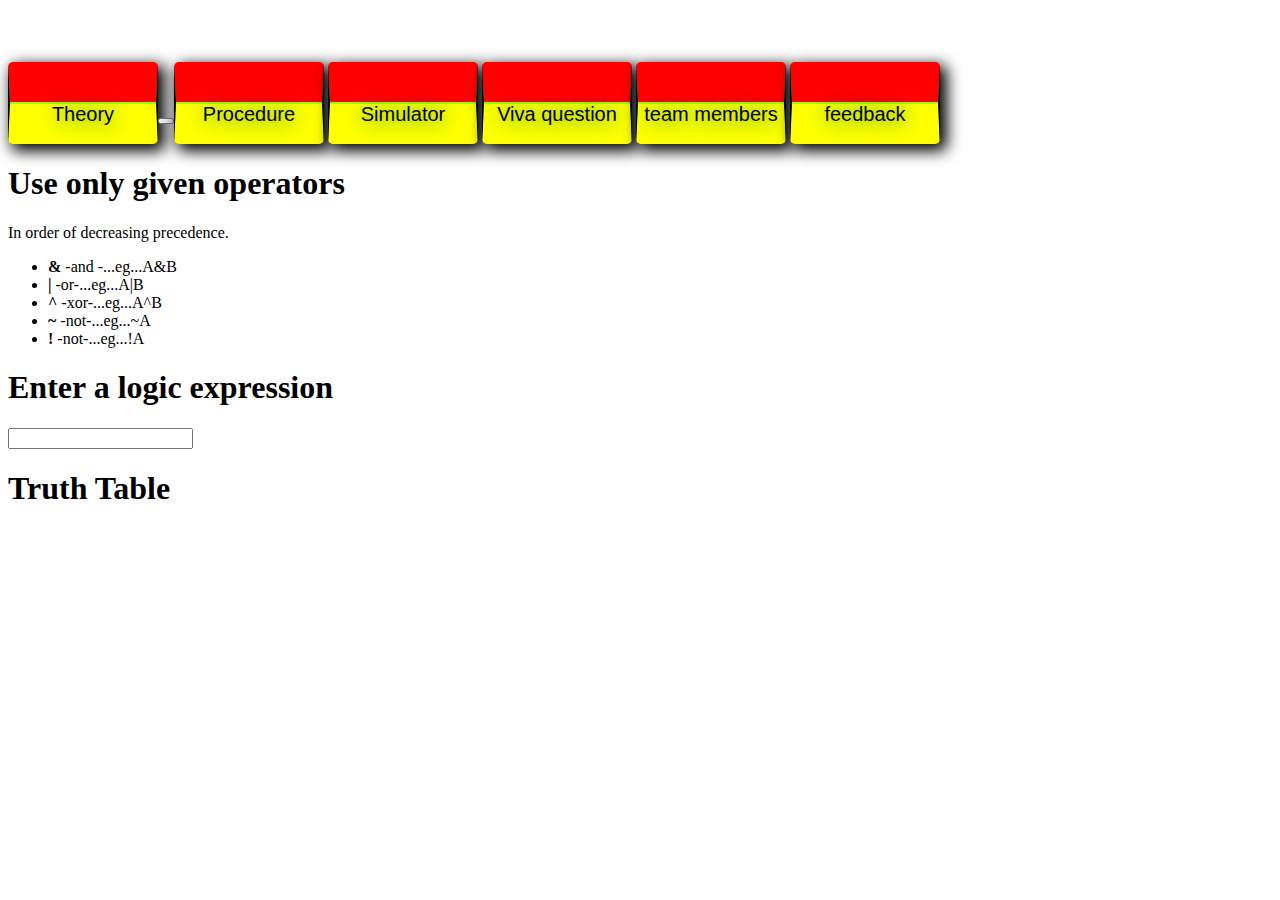
<file: experiment/simulator/index.html>
<!DOCTYPE html>
<html>
<head>
<style>
#box{ height:50px;width:150px;background:#99FF00;
font-size:20px;text-shadow:1px 1px 20px green;
border:2px solid black;border-radius:5px 5px 5px 5px; 
box-shadow:5px 5px 15px 2px black;
transition-property:height;
transition-duration:1s;
border-top:40px solid red;
		border-bottom:40px solid yellow;
	
}




#box:hover{
height:160px;
}
</style>
    <title>Truth Table </title>
    <script src="C:\Users\Nitish\Desktop\lab\experiment\simulator\javascript\jquery-1.4.2.js"></script>
    <script src="C:\Users\Nitish\Desktop\lab\experiment\simulator\javascript\truth.js"></script>
    <link rel="stylesheet" href="C:\Users\Nitish\Desktop\lab\experiment\simulator\css\truth.css" type="text/css" media="screen" />
</head>

<body>
<br><br><br><a href="tt1.html"><button id="box">Theory<button></a>
  <a href="tt3.html"><button id="box"> Procedure</button></a>
 <a href="index.html">  <button id="box">Simulator</button></a>
    <a href="tt4.html"><button id="box">Viva question</button></a>
	 <a href="tt5.html"><button id="box">team members</button></a>
	  <a href="tt2.html"><button id="box">feedback</button></a>
    <div id="guide">
        <h1>Use only given operators</h1>
        <p>In order of decreasing precedence.</p>
        <ul>
            <li>
                <strong>&amp;</strong>
                -and -...eg...A&B
            </li>
            <li>
                <strong>|</strong>
               -or-...eg...A|B
            </li>
            <li>
                <strong>^</strong>
               -xor-...eg...A^B
            </li>
            <li>
                <strong>~</strong>
               -not-...eg...~A
            </li>
            <li>
                <strong>!</strong>
               -not-...eg...!A
            </li>
        </ul>
    </div>
    <div id="controls">
        <h1>Enter a logic expression </h1>
        <form id="theform">
            <input type="text" id="expr">
            
        </form>

        <h1>Truth Table</h1>
        <div id="output">
            <div id="nothing"></div>
            <div id="combo"></div>
            <div id="ast"></div>
            <div id="sym"></div>
        </div>
    </div>
    <script>
        $(function() { truth.main(); });
    </script>
</body>
</html>
</file>
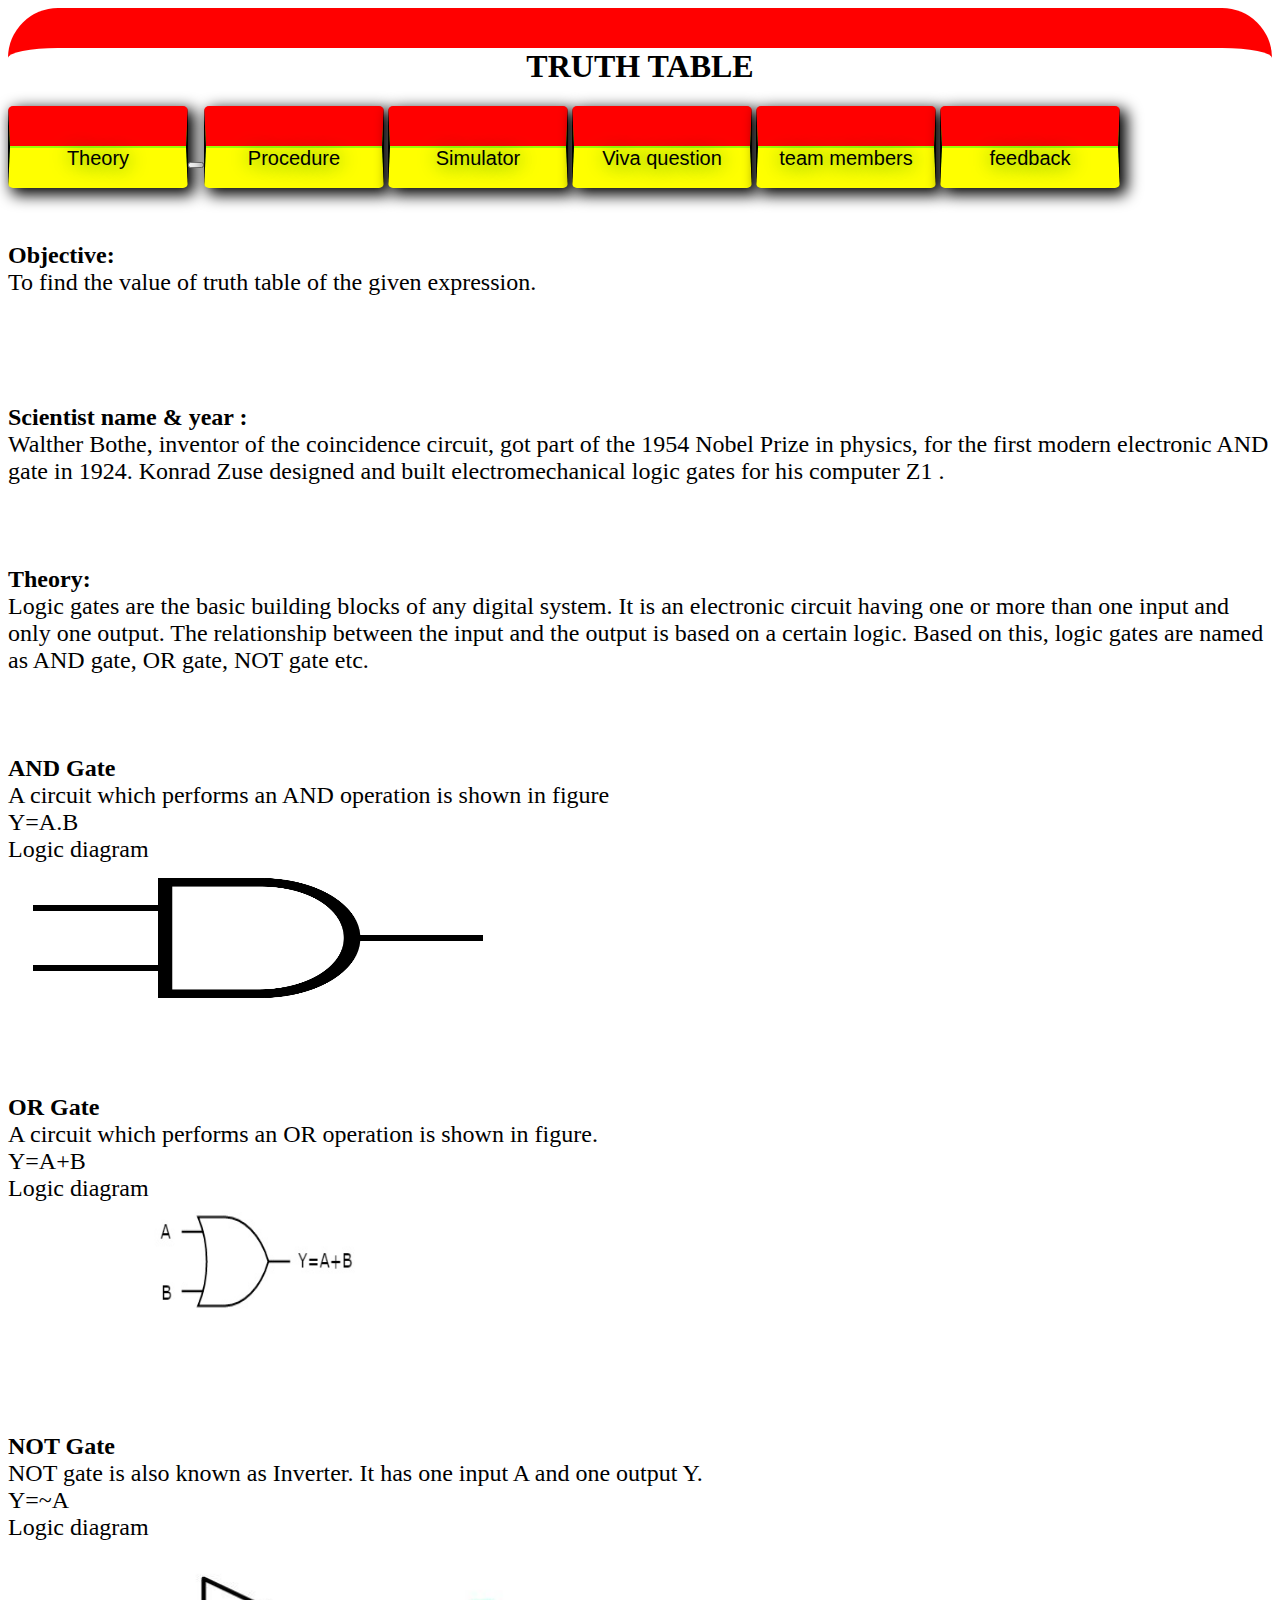
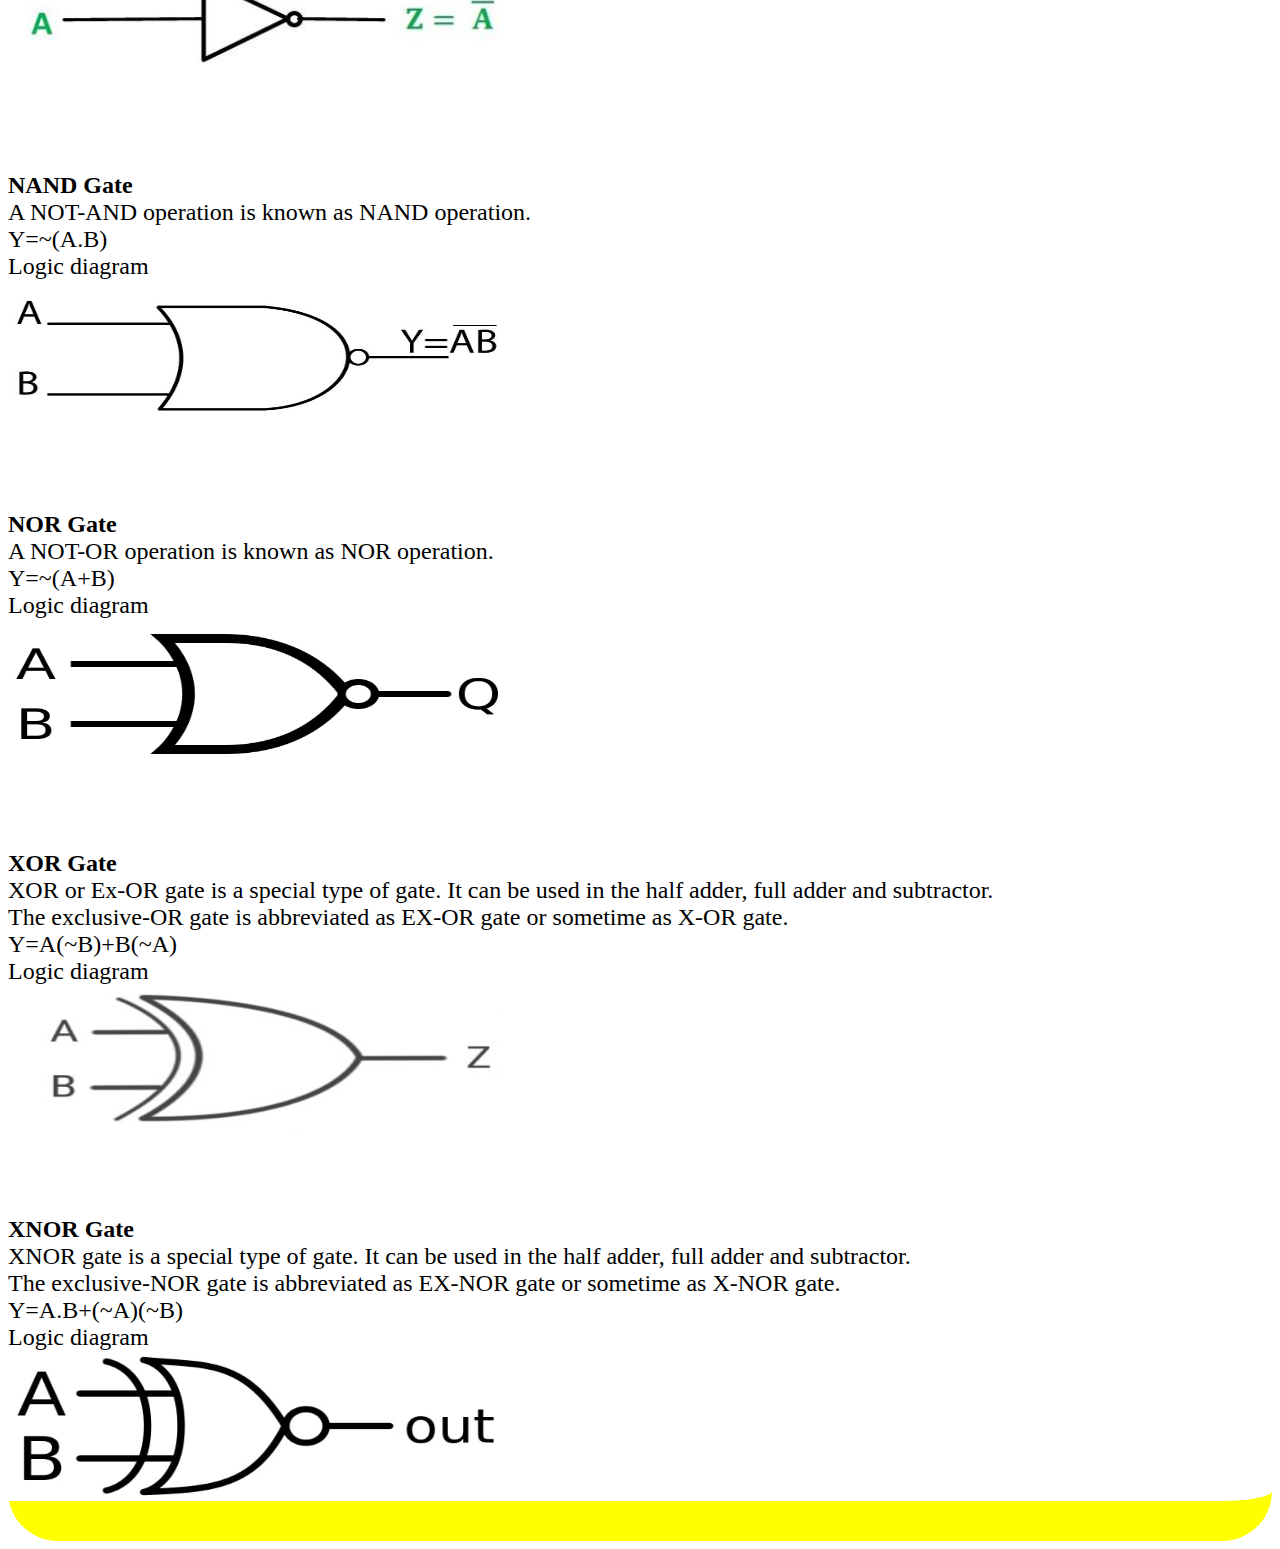
<file: experiment/simulator/tt1.html>
<html>
<head>
<style>
#box{ height:50px;width:180px;background:#99FF00;
font-size:20px;text-shadow:1px 1px 20px green;
border:2px solid black;border-radius:5px 5px 5px 5px; border-top:40px solid red;
		border-bottom:40px solid yellow;
	
box-shadow:5px 5px 15px 2px black;
transition-property:height;
transition-duration:1s;}




#box:hover{
height:160px;
}
body{
border-top:40px solid red;
		border-bottom:40px solid yellow;
		border-radius:50px;
	}
</style>
<body>
<h1><b><center>TRUTH TABLE</center></h1></b>
 <button id="box">Theory<button>
  <a href="tt3.html"><button id="box"> Procedure</button></a>
  <a href="index.html"> <button id="box">Simulator</button></a>
   <a href="tt4.html"> <button id="box">Viva question</button></a>
	 <a href="tt5.html"> <button id="box">team members</button></a>
	  <a href="tt2.html"><button id="box">feedback</button></a>
	 <br><br><br><br> <div ><font size="5"><b>Objective:</b><br> To find the value of truth table of the given expression.</div><br><br><br><br>
	 <b> Scientist name & year :</b><br> Walther Bothe, inventor of the coincidence circuit, got part of the 1954 Nobel Prize in physics, 
for the first modern electronic AND gate in 1924. Konrad Zuse designed and built electromechanical logic gates for his computer Z1 .<br><br><br><br>

<b>Theory:</b><br>

Logic gates are the basic building blocks of any digital system. It is an electronic circuit having one or more than one input and only one output. 
The relationship between the input and the output is based on a certain logic. Based on this, logic gates are named as AND gate, OR gate, NOT gate etc.<br><br><br><br>
<b>AND Gate</b><br>
A circuit which performs an AND operation is shown in figure<br>
Y=A.B<br>
Logic diagram<br><img src="images/and gate.jpg" width="500" height="150">
 
 <br><br><br><br>
<b>OR Gate</b><br>
A circuit which performs an OR operation is shown in figure. <br>
Y=A+B<br>
Logic diagram<br><img src="images/or gate.jpg"width="500" height="150">
 

 <br><br><br><br>
<b>NOT Gate</b><br>
NOT gate is also known as Inverter. It has one input A and one output Y.<br>
 Y=~A<br>
Logic diagram<br><img src="images/not gate.jpg"width="500" height="150">
 <br><br><br><br>
 
 
<b> NAND Gate<br></b>
A NOT-AND operation is known as NAND operation.<br>
Y=~(A.B)<br>

Logic diagram<br><img src="images/nand gate.jpg"width="500" height="150">
 <br><br><br><br>
 
<b>NOR Gate<br></b>
A NOT-OR operation is known as NOR operation.<br> 
Y=~(A+B)<br>

Logic diagram<br><img src="images/nor gate.jpg"width="500" height="150">
 
 <br><br><br><br>
<b>XOR Gate<br></b>
XOR or Ex-OR gate is a special type of gate. It can be used in the half adder, full adder and subtractor.<br> 
The exclusive-OR gate is abbreviated as EX-OR gate or sometime as X-OR gate. <br>
Y=A(~B)+B(~A)<br>
Logic diagram<br><img src="images/xor gate.jpg"width="500" height="150">
 
 <br><br><br><br>
<b>XNOR Gate<br></b>
XNOR gate is a special type of gate. It can be used in the half adder, full adder and subtractor.<br> 
The exclusive-NOR gate is abbreviated as EX-NOR gate or sometime as X-NOR gate.<br>
Y=A.B+(~A)(~B)<br>
Logic diagram<br><img src="images/xnor gate.jpg"width="500" height="150">

</font>





</body>
</head>
</html>
</file>
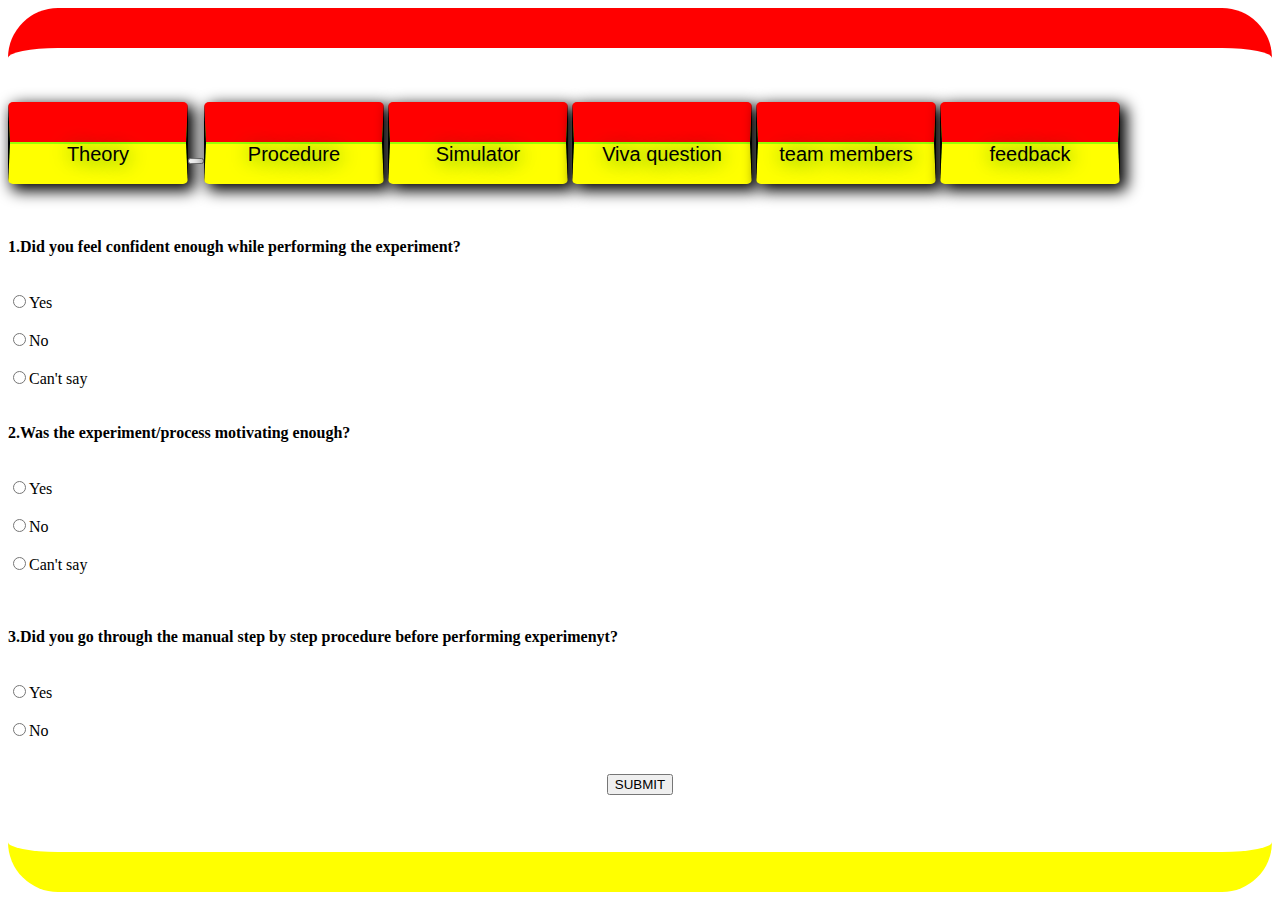
<file: experiment/simulator/tt2.html>
<html>
<head>
<style>
#box{ height:50px;width:180px;background:#99FF00;
font-size:20px;text-shadow:1px 1px 20px green;
border:2px solid black;border-radius:5px 5px 5px 5px; border-top:40px solid red;
		border-bottom:40px solid yellow;
	
box-shadow:5px 5px 15px 2px black;
transition-property:height;
transition-duration:1s;}
#box:hover{
height:160px;
}
body{
border-top:40px solid red;
		border-bottom:40px solid yellow;
		border-radius:50px;
	}

</style>

</head>
<body>
<br><br><br><a href="tt1.html"><button id="box">Theory<button></a>
  <a href="tt3.html">
  <button id="box"> Procedure</button></a>
   <a href="index.html"><button id="box">Simulator</button></a>
   <a href="tt4.html"> <button id="box">Viva question</button></a>
	 <a href="tt5.html"> <button id="box">team members</button></a>
	  <button id="box">feedback</button>
<br><br><br><br><form><b>1.Did you feel confident enough while performing the experiment?</b><br><br><br>
<input type="radio" name="r">Yes</label><br><br>
<input type="radio" name="r">No</label><br><br>
<input type="radio" name="r" >Can't say<br><br><br>
<b>2.Was the experiment/process motivating enough?</b><br><br><br>
<input type="radio" name="s">Yes</label><br><br>
<input type="radio" name="s">No</label><br><br>
<input type="radio" name="s" >Can't say<br><br><br><br>
<b>3.Did you go through the manual step by step procedure before performing experimenyt?</b><br><br><br>
<input type="radio" name="q">Yes</label><br><br>
<input type="radio" name="q">No</label><br><br>

</form>
<center><button onclick="myFunction()">SUBMIT</button></center>
<script>
function myFunction()
{
alert("!! Successfully Submitted !!");
}
</script>


</body>
</html>
</file>
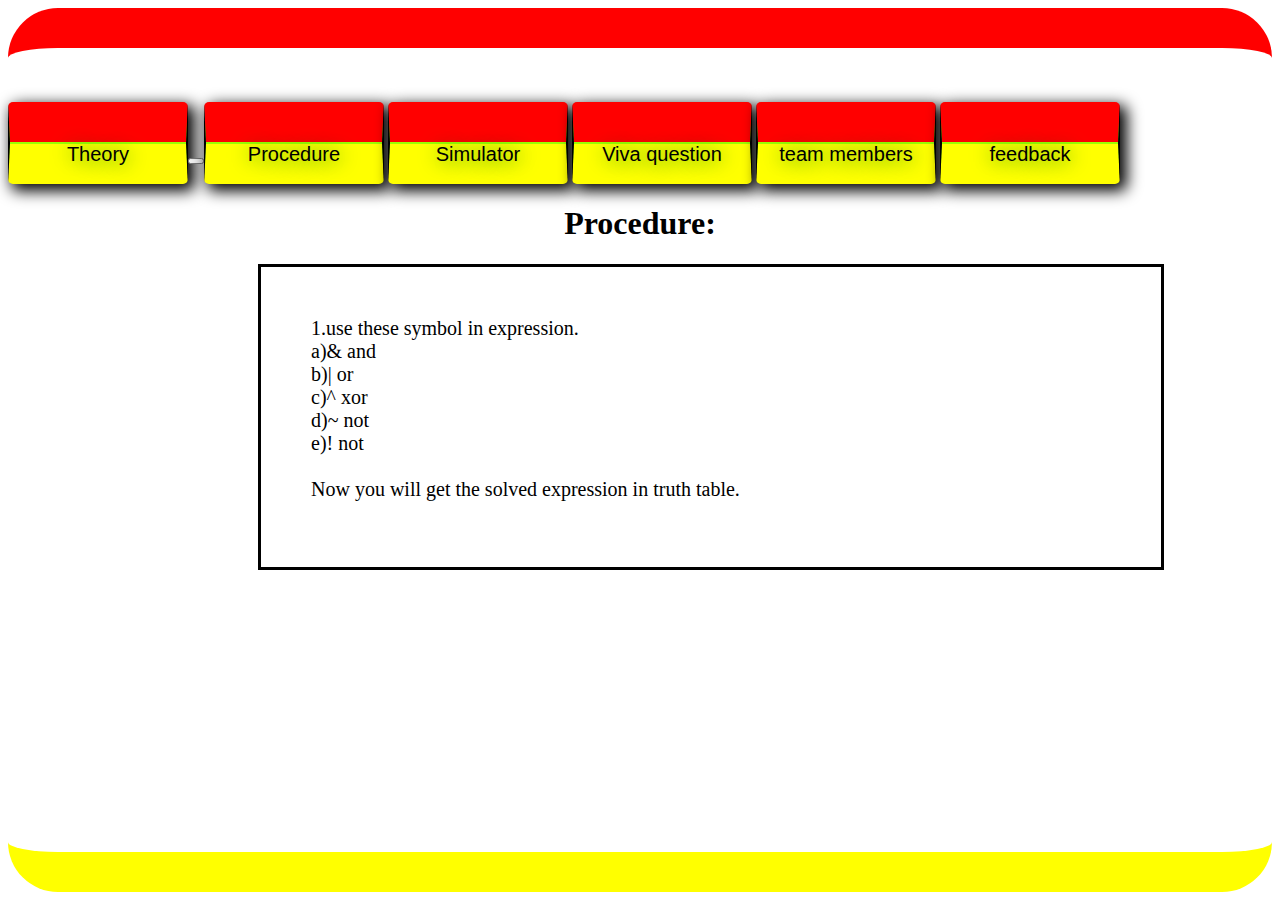
<file: experiment/simulator/tt3.html>
<html>
<head>
<style>
#box{ height:50px;width:180px;background:#99FF00;
font-size:20px;text-shadow:1px 1px 20px green;
border:2px solid black;border-radius:5px 5px 5px 5px; border-top:40px solid red;
		border-bottom:40px solid yellow;
	
box-shadow:5px 5px 15px 2px black;
transition-property:height;
transition-duration:1s;}
.pp{border:3px solid black;
width:800px;height:200px;
margin:0px 0px 0px 250px;
font-size:20px;
padding:50px;}
body{
border-top:40px solid red;
		border-bottom:40px solid yellow;
		border-radius:50px;
	}




#box:hover{
height:160px;
}
</style>
</head>
<body>

<br><br><br><a href="tt1.html"><button id="box">Theory<button></a>
  <button id="box"> Procedure</button>
  <a href="index.html"> <button id="box">Simulator</button></a>
    <a href="tt4.html"><button id="box">Viva question</button></a>
	 <a href="tt5.html"> <button id="box">team members</button></a>
	  <a href="tt2.html"><button id="box">feedback</button></a>
	 <center><h1><b> Procedure:</b><h1></center>
<div class="pp">1.use these symbol in expression.<br>
a)& and<br>
b)| or<br>
c)^ xor<br>
d)~ not<br>
e)! not<br><br>

Now you will get the solved expression in truth table.</div>
</body>
</html>
</file>
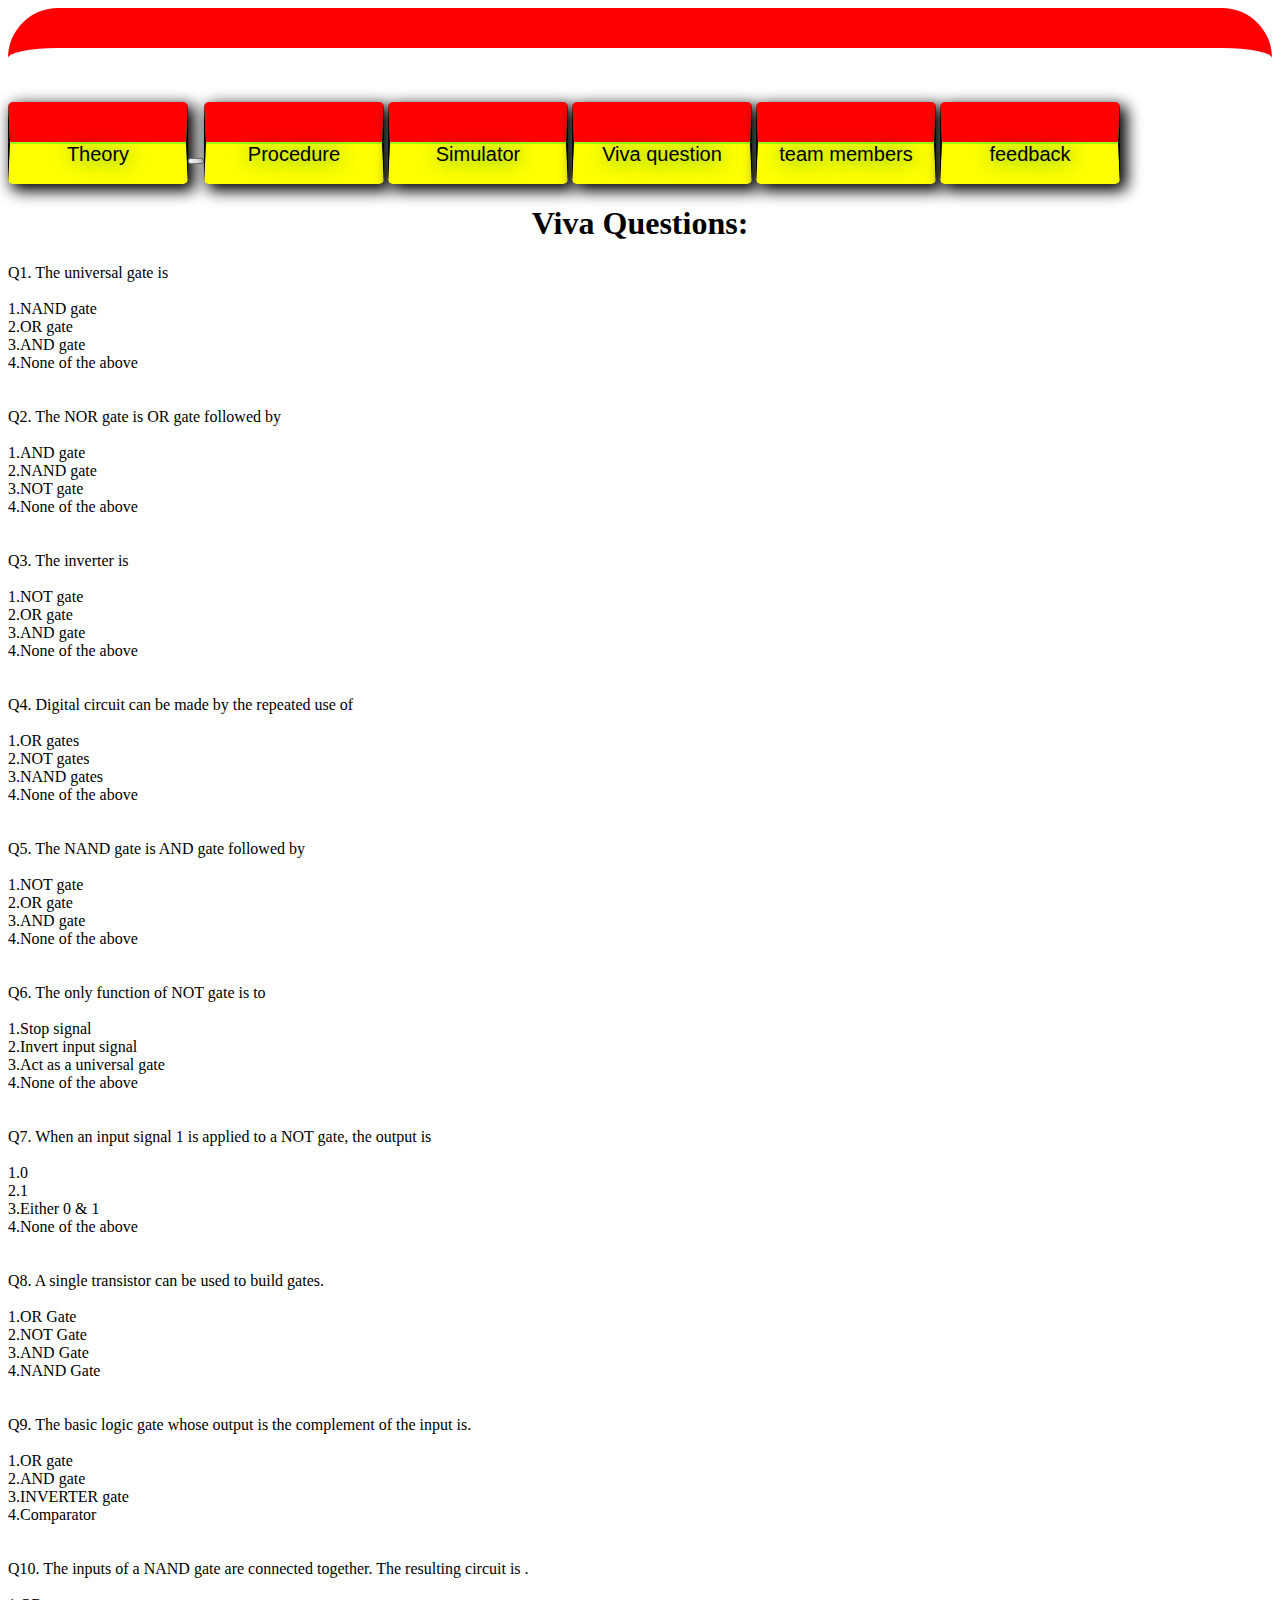
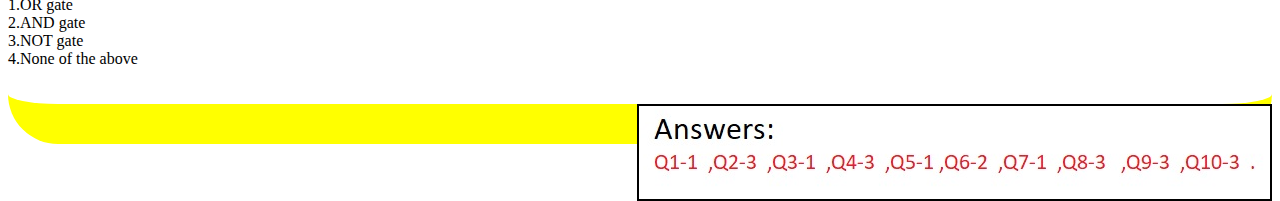
<file: experiment/simulator/tt4.html>
<html>
<head>
<style>
#box{ height:50px;width:180px;background:#99FF00;
font-size:20px;text-shadow:1px 1px 20px green;
border:2px solid black;border-radius:5px 5px 5px 5px; 
box-shadow:5px 5px 15px 2px black;
transition-property:height;
border-top:40px solid red;
		border-bottom:40px solid yellow;
transition-duration:1s;
}
#box:hover{
height:160px;


}
.pp{border:2px solid black;
transform:rotate(180deg);}
body{
border-top:40px solid red;
		border-bottom:40px solid yellow;
		border-radius:50px;
	}

</style>

</head>
<body>
<br><br><br><a href="tt1.html"><button id="box">Theory<button></a>
 <a href="tt3.html"> <button id="box"> Procedure</button></a>
   <a href="index.html"><button id="box">Simulator</button></a>
    <button id="box">Viva question</button>
	 <a href="tt5.html"><button id="box">team members</button></a>
	  <a href="tt2.html"><button id="box">feedback</button></a>
	 <center><h1><b> Viva Questions:</b><h1></center>
Q1. The universal gate is <br><br>

1.NAND gate<br>
2.OR gate<br>
3.AND gate<br>
4.None of the above<br><br><br>


Q2. The NOR gate is OR gate followed by<br><br>

1.AND gate<br>
2.NAND gate<br>
3.NOT gate<br>
4.None of the above<br><br><br>



Q3. The inverter is <br><br>

1.NOT gate<br>
2.OR gate<br>
3.AND gate<br>
4.None of the above<br><br><br>



Q4. Digital circuit can be made by the repeated use of <br><br>

1.OR gates<br>
2.NOT gates<br>
3.NAND gates<br>
4.None of the above<br><br><br>


Q5. The NAND gate is AND gate followed by<br><br>


1.NOT gate<br>
2.OR gate<br>
3.AND gate<br>
4.None of the above<br><br><br>


Q6. The only function of NOT gate is to<br><br>

1.Stop signal<br>
2.Invert input signal<br>
3.Act as a universal gate<br>
4.None of the above<br><br><br>


Q7. When an input signal 1 is applied to a NOT gate, the output is<br><br>

1.0<br>
2.1<br>
3.Either 0 & 1<br>
4.None of the above<br><br><br>


Q8. A single transistor can be used to build gates.

<br><br>1.OR Gate<br>
2.NOT Gate<br>
3.AND Gate<br>
4.NAND Gate<br><br><br>



Q9. The basic logic gate whose output is the complement of the input is.<br><br>

1.OR gate<br>
2.AND gate<br>
3.INVERTER gate<br>
4.Comparator<br><br><br>


Q10. The inputs of a NAND gate are connected together. The resulting circuit is .<br><br>

1.OR gate<br>
2.AND gate<br>
3.NOT gate<br>
4.None of the above<br><br><br>
<img src="images/answer.jpg"align="right" class="pp">



</body>
</html>
</file>
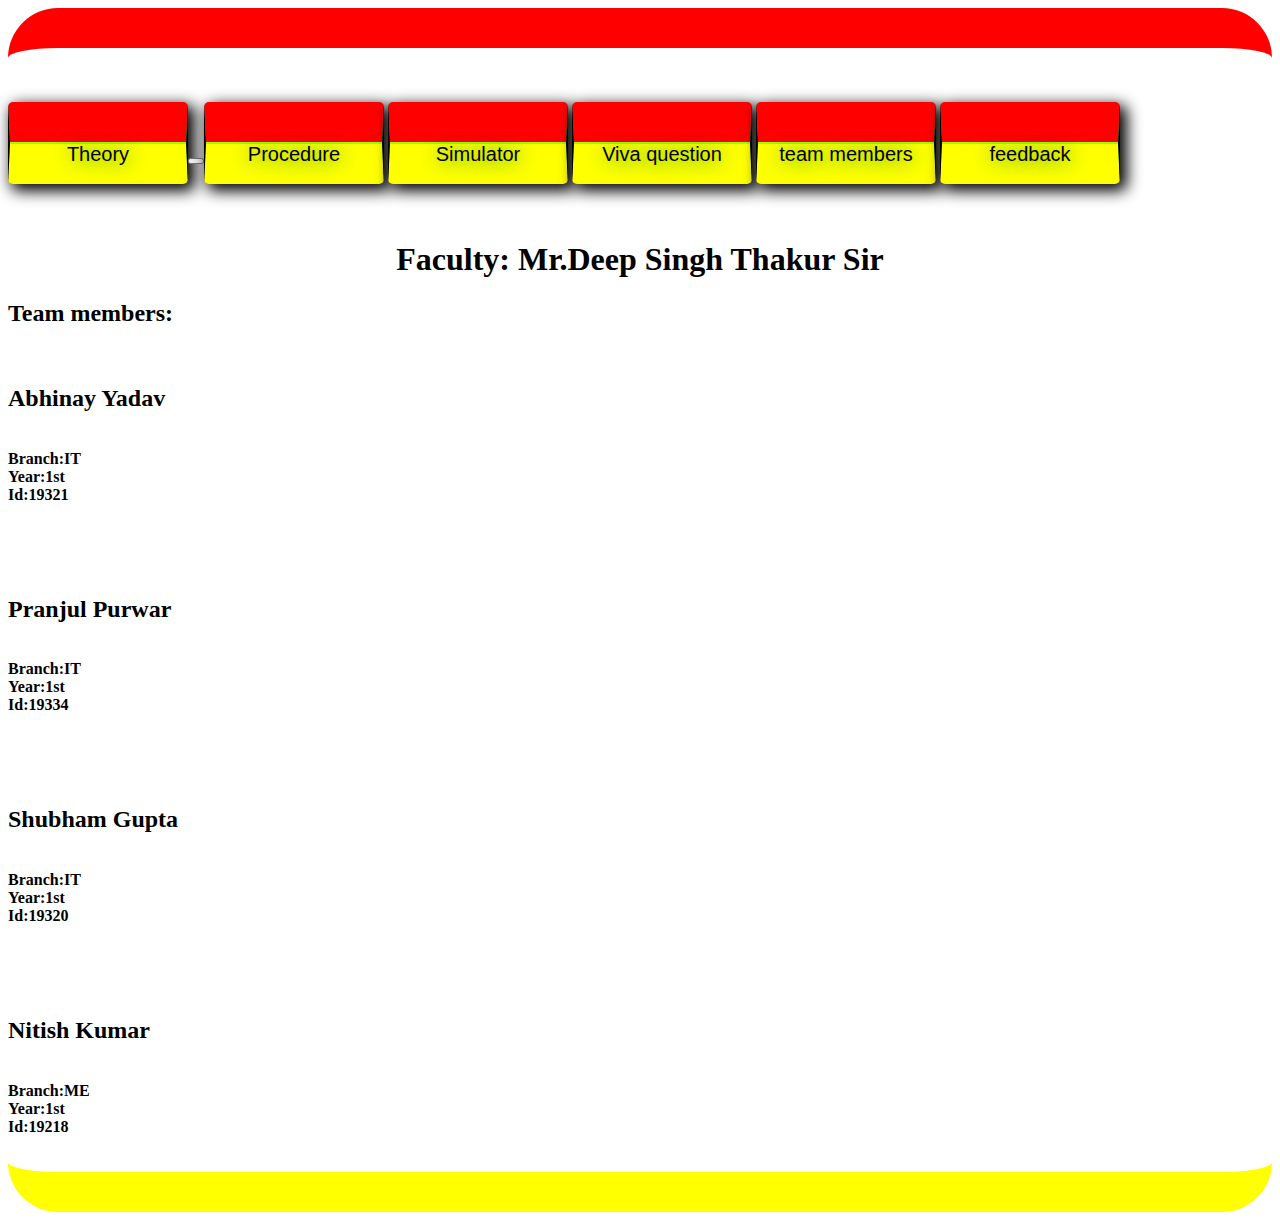
<file: experiment/simulator/tt5.html>
<html>
<head>
<style>
#box{ height:50px;width:180px;background:#99FF00;
font-size:20px;text-shadow:1px 1px 20px green;
border:2px solid black;border-radius:5px 5px 5px 5px; 
box-shadow:5px 5px 15px 2px black;
border-top:40px solid red;
		border-bottom:40px solid yellow;
	
transition-property:height;
transition-duration:3s;}
body{
border-top:40px solid red;
		border-bottom:40px solid yellow;
		border-radius:50px;
	}




#box:hover{
height:160px;
}
</style>
</head>
<body>
<br><br><br><a href="tt1.html"><button id="box">Theory<button></a>
  <a href="tt3.html"><button id="box"> Procedure</button></a>
 <a href="index.html">  <button id="box">Simulator</button></a>
    <a href="tt4.html"><button id="box">Viva question</button></a>
	 <button id="box">team members</button>
	  <a href="tt2.html"><button id="box">feedback</button></a>
<br><br><br><b> <h1></h1> </b>
	  <center><h1>Faculty: Mr.Deep Singh Thakur Sir</h1></center><b
	 <center><h2><b> Team members:</b></h2></center>
	 
	 <b><br><h2>Abhinay Yadav</h2></b><br>Branch:IT<br>Year:1st<br>Id:19321<br><br><br>
	 <b><br><br><h2>Pranjul Purwar</h2></b><br>Branch:IT<br>Year:1st<br>Id:19334<br><br><br>
	  <b><br><br><h2>Shubham Gupta</h2></b><br>Branch:IT<br>Year:1st<br>Id:19320<br><br><br>
	 
	 <b><br><br><h2>Nitish Kumar</h2></b><br>Branch:ME<br>Year:1st<br>Id:19218<br><br><br>
	  	 
	 
</body>
</html>
</file>
